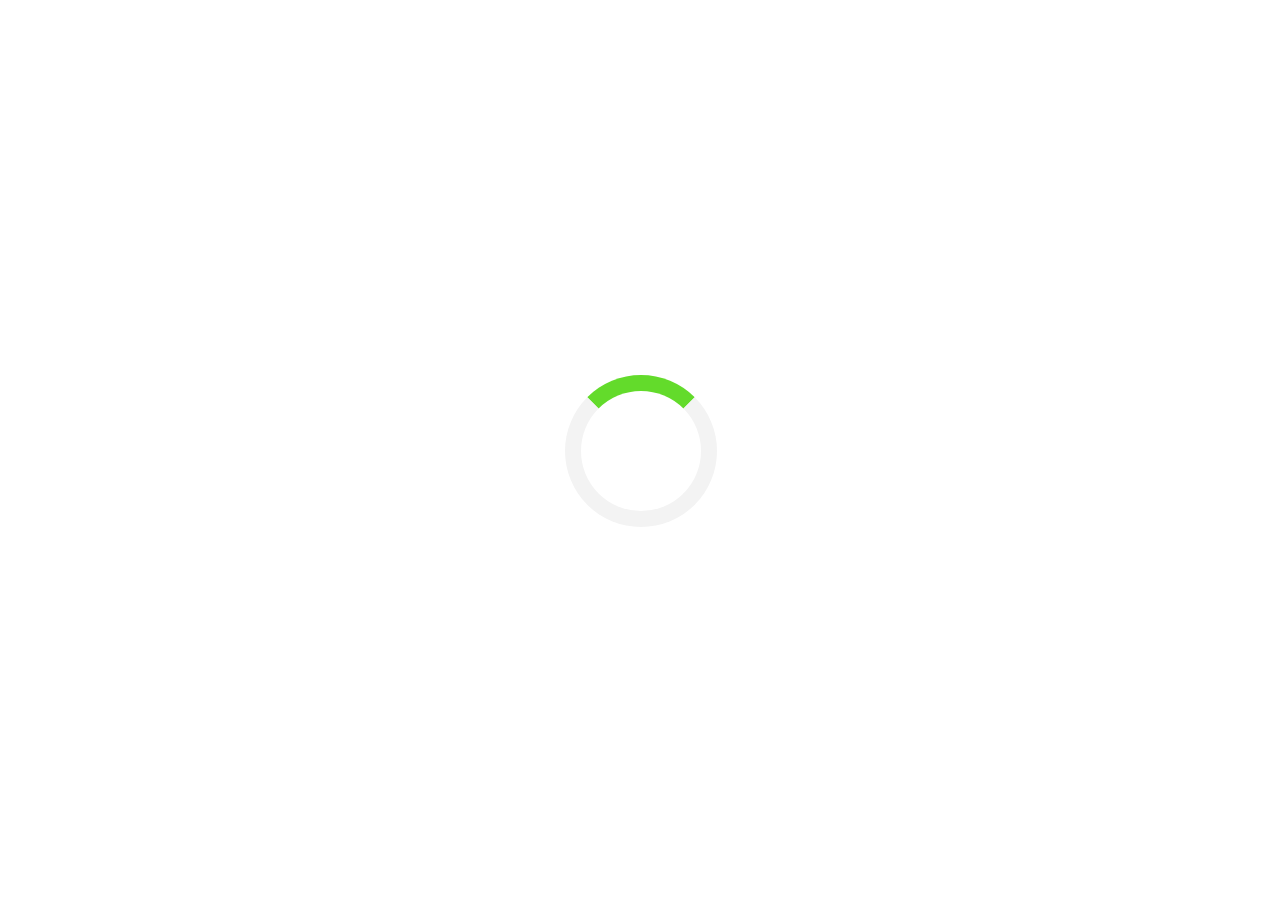
<file: queuingsystem.html>
<html>
<link href="qsstyle.css" rel="stylesheet">

<head>
    <script src="qsscript.js"></script>
</head>

<body onload="myFunction()" style="margin:0;">

    <div id="loader"></div>

    <div style="display:none;" id="myDiv" class="animate-bottom">
        <h2 class="side2">Connect to teller.</h2>
        <p class="side2">Please make sure you have any the items required for connecting to a teller.
        <table id="customers">
            <tr>
                <th>Service</th>
                <th>Autentication</th>
                <th>Documnets Required</th>
            </tr>
            <tr>
                <td>1</td>
                <td>******</td>
                <td>******</td>
            </tr>
            <tr>
                <td>2</td>
                <td>******</td>
                <td>******</td>
            </tr>
            <tr>
                <td>3</td>
                <td>******</td>
                <td>******</td>
            </tr>
            <tr>
                <td>4</td>
                <td>******</td>
                <td>******</td>
            </tr>
            <tr>
                <td>5</td>
                <td>******</td>
                <td>******</td>
            </tr>
            <tr>
                <td>6</td>
                <td>******</td>
                <td>******</td>
            </tr>
            <tr>
                <td>7</td>
                <td>******</td>
                <td>******</td>
            </tr>
            <tr>
                <td>8</td>
                <td>******</td>
                <td>******</td>
            </tr>
            <tr>
                <td>9</td>
                <td>******</td>
                <td>******</td>
            </tr>
            <tr>
                <td>10</td>
                <td>******</td>
                <td>******</td>
            </tr>
        </table>
        </p>
        <button type="submit" onClick="location.href='index.html'" class="btn1">Cancel</button>
        <button type="submit" onClick="location.href='videobanker.html'" class="btn2">Connect To teller</button>

    </div>

</html>
</file>
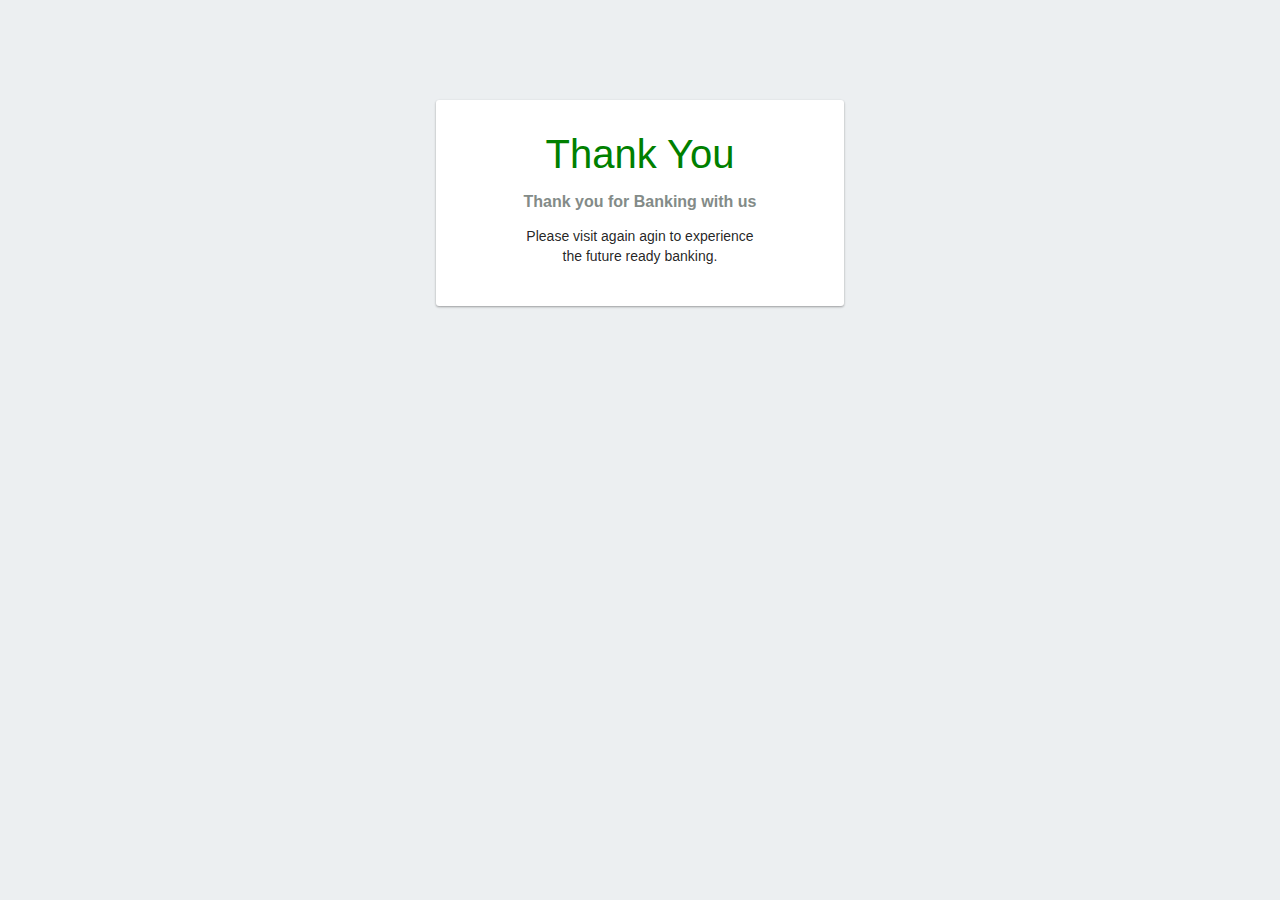
<file: thankyou.html>
<!DOCTYPE html>
<html>

<head>
    <meta charset="utf-8">
    <meta name="viewport" content="width=device-width, initial-scale=1">
    <title>Thank You</title>
    <script type="text/javascript">

        function Redirect() {
            window.location = 'index.html';
        }

        setTimeout('Redirect()', 3000);

    </script>
    <style media="screen">
        body {
            background: #ECEFF1;
            color: rgba(0, 0, 0, 0.87);
            font-family: Roboto, Helvetica, Arial, sans-serif;
            margin: 0;
            padding: 0;
        }

        #message {
            background: white;
            max-width: 360px;
            margin: 100px auto 16px;
            padding: 32px 24px 16px;
            border-radius: 3px;
        }

        #message h3 {
            color: #29df48;
            font-weight: normal;
            font-size: 16px;
            margin: 16px 0 12px;
            text-align: center;
        }

        #message h2 {
            color: rgb(131, 139, 136);
            font-weight: bold;
            font-size: 16px;
            margin: 0 0 8px;
            text-align: center;
        }

        #message h1 {
            font-size: 40px;
            font-weight: 300;
            color: rgba(0, 0, 0, 0.6);
            margin: 0 0 16px;
            text-align: center;
            color: green;
        }

        #message p {
            line-height: 140%;
            margin: 16px 0 24px;
            font-size: 14px;
            text-align: center;
        }

        #message a {
            display: block;
            text-align: center;
            background: #dbe0e2;
            text-transform: uppercase;
            text-decoration: none;
            color: rgb(107, 98, 98);
            padding: 16px;
            border-radius: 4px;
        }

        #message,
        #message a {
            box-shadow: 0 1px 3px rgba(0, 0, 0, 0.12), 0 1px 2px rgba(0, 0, 0, 0.24);
        }

        #load {
            color: rgba(0, 0, 0, 0.4);
            text-align: center;
            font-size: 13px;
        }

        @media (max-width: 600px) {

            body,
            #message {
                margin-top: 0;
                background: white;
                box-shadow: none;
            }

            body {
                border-top: 16px solid #ffa100;
            }
        }
    </style>
</head>

<body>
    <div id="message">
        <h1>Thank You</h1>
        <h2>Thank you for Banking with us<br></h2>
        <p>Please visit again agin to experience<br> the future ready banking.</p>
        <h3></h3>
        <p><code></code> </p>
    </div>
</body>

</html>
</file>
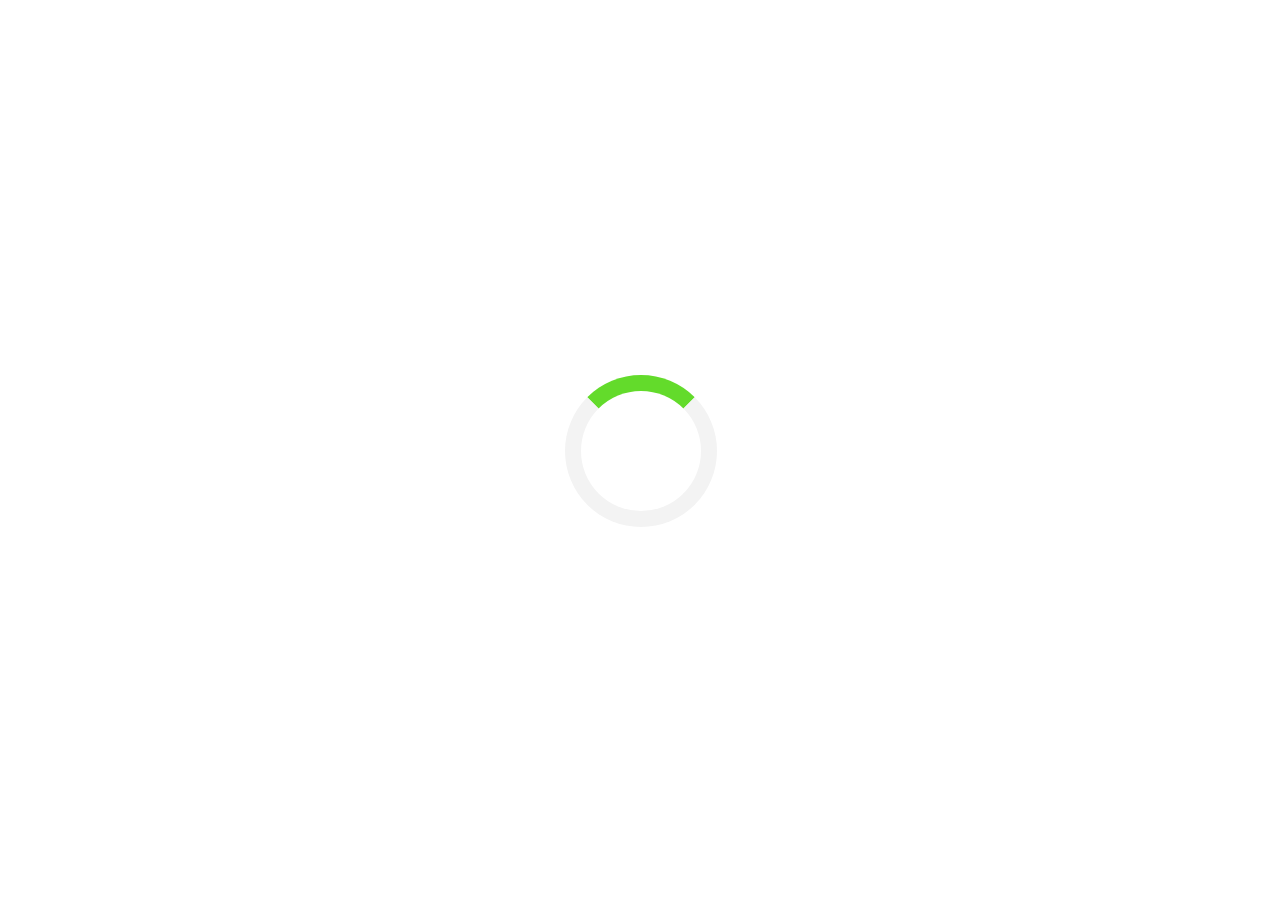
<file: videobanker.html>
<html>

<link href="video.css" rel="stylesheet">
<style>
    background-image: url("");
</style>

<head>
    <script src="video.js"></script>
    <!-- Start of Async Drift Code -->
    <script>
        "use strict";

        !function () {
            var t = window.driftt = window.drift = window.driftt || [];
            if (!t.init) {
                if (t.invoked) return void (window.console && console.error && console.error("Drift snippet included twice."));
                t.invoked = !0, t.methods = ["identify", "config", "track", "reset", "debug", "show", "ping", "page", "hide", "off", "on"],
                    t.factory = function (e) {
                        return function () {
                            var n = Array.prototype.slice.call(arguments);
                            return n.unshift(e), t.push(n), t;
                        };
                    }, t.methods.forEach(function (e) {
                        t[e] = t.factory(e);
                    }), t.load = function (t) {
                        var e = 3e5, n = Math.ceil(new Date() / e) * e, o = document.createElement("script");
                        o.type = "text/javascript", o.async = !0, o.crossorigin = "anonymous", o.src = "https://js.driftt.com/include/" + n + "/" + t + ".js";
                        var i = document.getElementsByTagName("script")[0];
                        i.parentNode.insertBefore(o, i);
                    };
            }
        }();
        drift.SNIPPET_VERSION = '0.3.1';
        drift.load('wskykcuvmk9h');
    </script>
    <!-- End of Async Drift Code -->
</head>

<body onload="myFunction()" style="margin:0;">

    <div id="loader"></div>

    <div style="display:none;" id="myDiv" class="animate-bottom">
        <!-- OpenTok.js library -->
        <script src="https://static.opentok.com/v2/js/opentok.js"></script>
        <script>

            // credentials
            var apiKey = '45828062';
            var sessionId = '1_MX40NTgyODA2Mn5-MTU5NTk2NjgxODM1M35jVkpkT1ZNWllDOEVnR1VTMWozdVZGaUZ-UH4';
            var token = 'T1==[base64]';

            // connect to session
            var session = OT.initSession(apiKey, sessionId);

            //  publisher
            var publisher = OT.initPublisher();
            session.connect(token, function (err) {
                // publish publisher
                session.publish(publisher);
            });

            //  subscriber
            session.on('streamCreated', function (event) {
                session.subscribe(event.stream);
            });


        </script>
        <!-- Start of Async Drift Code -->
        <script>
            "use strict";

            !function () {
                var t = window.driftt = window.drift = window.driftt || [];
                if (!t.init) {
                    if (t.invoked) return void (window.console && console.error && console.error("Drift snippet included twice."));
                    t.invoked = !0, t.methods = ["identify", "config", "track", "reset", "debug", "show", "ping", "page", "hide", "off", "on"],
                        t.factory = function (e) {
                            return function () {
                                var n = Array.prototype.slice.call(arguments);
                                return n.unshift(e), t.push(n), t;
                            };
                        }, t.methods.forEach(function (e) {
                            t[e] = t.factory(e);
                        }), t.load = function (t) {
                            var e = 3e5, n = Math.ceil(new Date() / e) * e, o = document.createElement("script");
                            o.type = "text/javascript", o.async = !0, o.crossorigin = "anonymous", o.src = "https://js.driftt.com/include/" + n + "/" + t + ".js";
                            var i = document.getElementsByTagName("script")[0];
                            i.parentNode.insertBefore(o, i);
                        };
                }
            }();
            drift.SNIPPET_VERSION = '0.3.1';
            drift.load('wskykcuvmk9h');
        </script>
        <!-- End of Async Drift Code -->
        <div id="videos">
            <div id="subscriber"></div>
            <div id="publisher"></div>
        </div>
        <button type="submit" onClick="location.href='thankyou.html'" class="btn1">Iam Done</button>
        <button type="submit" onClick="location.href='thankyou.html'" class="btn2">Cancel</button>

</body>

</html>
</file>
<file: qsstyle.css>
#loader {
    position: absolute;
    left: 50%;
    top: 50%;
    z-index: 1;
    width: 150px;
    height: 150px;
    margin: -75px 0 0 -75px;
    border: 16px solid #f3f3f3;
    border-radius: 50%;
    border-top: 16px solid #63db2b;
    width: 120px;
    height: 120px;
    -webkit-animation: spin 2s linear infinite;
    animation: spin 2s linear infinite;
  }
  
  @-webkit-keyframes spin {
    0% { -webkit-transform: rotate(0deg); }
    100% { -webkit-transform: rotate(360deg); }
  }
  
  @keyframes spin {
    0% { transform: rotate(0deg); }
    100% { transform: rotate(360deg); }
  }
  
  /* Add animation to "page content" */
  .animate-bottom {
    position: relative;
    -webkit-animation-name: animatebottom;
    -webkit-animation-duration: 1s;
    animation-name: animatebottom;
    animation-duration: 1s
  }
  
  @-webkit-keyframes animatebottom {
    from { bottom:-100px; opacity:0 } 
    to { bottom:0px; opacity:1 }
  }
  
  @keyframes animatebottom { 
    from{ bottom:-100px; opacity:0 } 
    to{ bottom:0; opacity:1 }
  }
  
  #myDiv {
    display: none;
    text-align: center;
  }
  #customers {
    font-family: "Trebuchet MS", Arial, Helvetica, sans-serif;
    border-collapse: collapse;
    width: 100%;
  }
  
  #customers td, #customers th {
    border: 1px solid #ddd;
    padding: 8px;
  }
  
  #customers tr:nth-child(even){background-color: #f2f2f2;}
  
  #customers tr:hover {background-color: #ddd;}
  
  #customers th {
    padding-top: 12px;
    padding-bottom: 12px;
    text-align: left;
    background-color: #4CAF50;
    color: white;
  }
  .side2{
    font-style: italic;
    color:grey;
    
}
.btn1{
    background-color: #4CAF50;
    color: white;
    padding: 5px 5px;
    border: none;
    cursor: pointer;
    width: 10%;
    height: 5%;
    opacity: 0.9; 
    margin-left: -5%; 
    margin-top: 2%;
    text-align: center;
    font-size: larger;
    box-shadow: 3px 3px 1px grey;
    border-radius: 4px;
  }
  .btn2{
    background-color: #4CAF50;
    color: white;
    padding: 5px 5px;
    border: 10px;
    cursor: pointer;
    width: 15%;
    height: 10%;
    opacity: 0.9; 
    margin-left: 50%; 
    margin-top: 2%;
    text-align: center;
    font-size: larger;
    box-shadow: 3px 3px 1px grey;
    border-radius: 4px;
  }
  .btn1:hover {
    opacity: 1;
  }
  .btn2:hover {
    opacity: 1;
  }
</file>
<file: video.css>
#loader {
    position: absolute;
    left: 50%;
    top: 50%;
    z-index: 1;
    width: 150px;
    height: 150px;
    margin: -75px 0 0 -75px;
    border: 16px solid #f3f3f3;
    border-radius: 50%;
    border-top: 16px solid #63db2b;
    width: 120px;
    height: 120px;
    -webkit-animation: spin 2s linear infinite;
    animation: spin 2s linear infinite;
  }
  
  @-webkit-keyframes spin {
    0% { -webkit-transform: rotate(0deg); }
    100% { -webkit-transform: rotate(360deg); }
  }
  
  @keyframes spin {
    0% { transform: rotate(0deg); }
    100% { transform: rotate(360deg); }
  }
  
  /* Add animation to "page content" */
  .animate-bottom {
    position: relative;
    -webkit-animation-name: animatebottom;
    -webkit-animation-duration: 1s;
    animation-name: animatebottom;
    animation-duration: 1s
  }
  
  @-webkit-keyframes animatebottom {
    from { bottom:-100px; opacity:0 } 
    to { bottom:0px; opacity:1 }
  }
  
  @keyframes animatebottom { 
    from{ bottom:-100px; opacity:0 } 
    to{ bottom:0; opacity:1 }
  }
  body, html {
    background-image: url('');
    height: 100%;
    background-position: center;
    background-repeat: no-repeat;
    background-size: cover;
    position: relative;
}

#videos {
    border: 3px solid greenyellow;
    border-radius: 3px;
    border-radius: 4px;
}

#subscriber {
    
}

#publisher {
    
}
.btn1{
    background-color: #4CAF50;
    color: white;
    padding: 5px 5px;
    border: none;
    cursor: pointer;
    width: 15%;
    height: 5%;
    opacity: 0.9; 
    margin-left: 60%; 
    margin-top: 2px;
    text-align: center;
    font-size: larger;
    box-shadow: 3px 3px 1px grey;
    border-radius: 4px;
  }
  .btn2{
    background-color: #4CAF50;
    color: white;
    padding: 5px 5px;
    border: 10px;
    cursor: pointer;
    margin-top: 2px;
    width: 15%;
    height: 5%;
    opacity: 0.9; 
    text-align: center;
    font-size: larger;
    box-shadow: 3px 3px 1px grey;
    border-radius: 4px;
  }
  .btn1:hover {
    opacity: 1;
  }
  .btn2:hover {
    opacity: 1;
  }
  .head {
    /* The image used */
    background-image: url("");
  
    min-height: 100%;
  
    /* Center and scale the image nicely */
    background-position: center;
    background-repeat: no-repeat;
    background-size: cover;
    position: relative;
   background-color: ivory;
  }
</file>
